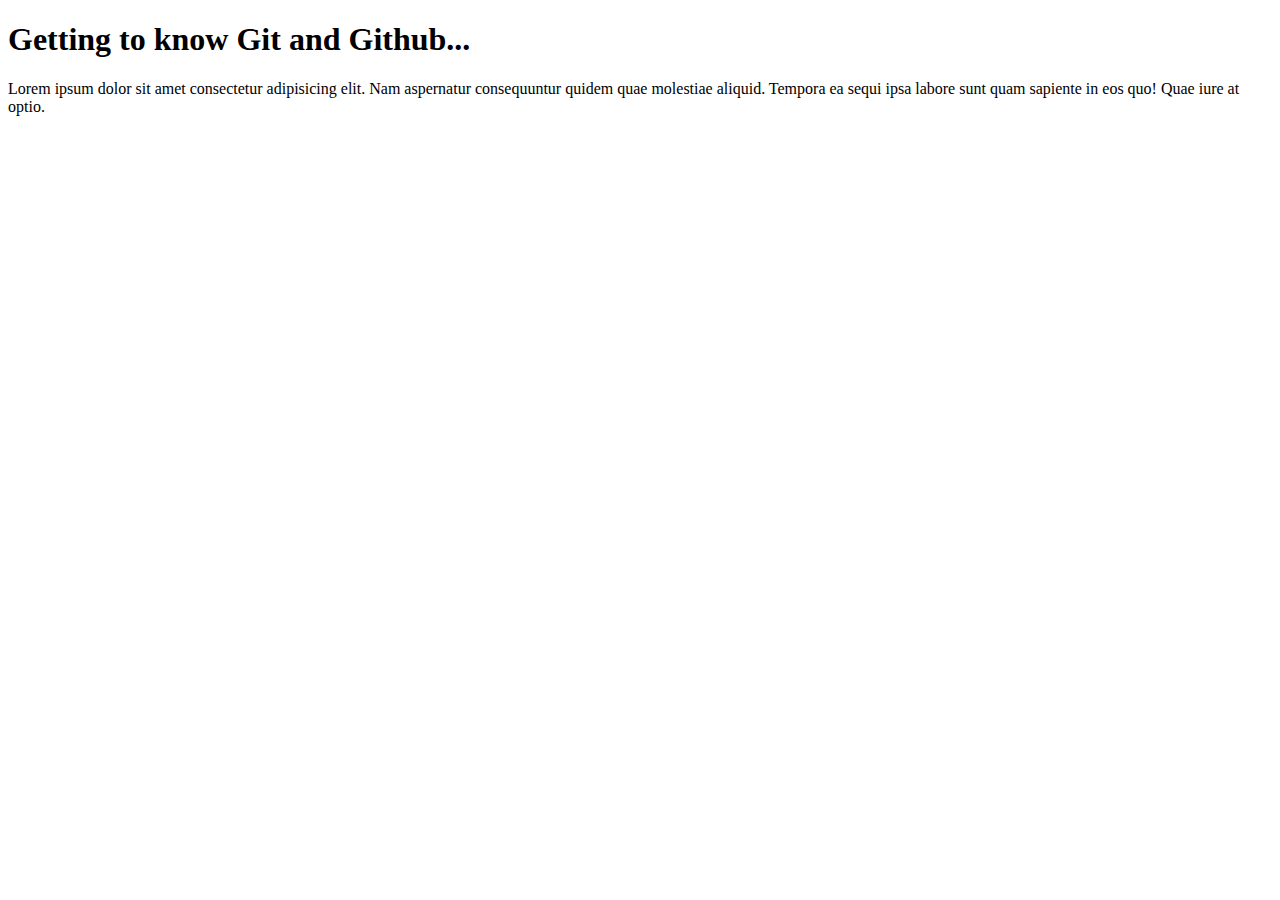
<file: main.html>
<!DOCTYPE html>
<html lang="en">
<head>
    <meta charset="UTF-8">
    <meta name="viewport" content="width=device-width, initial-scale=1.0">
    <title>Document</title>
</head>
<body>
    <h1>Getting to know Git and Github...</h1>
    <p>Lorem ipsum dolor sit amet consectetur adipisicing elit. Nam aspernatur consequuntur quidem quae molestiae aliquid. Tempora ea sequi ipsa labore sunt quam sapiente in eos quo! Quae iure at optio.</p>
</body>
</html>
</file>
